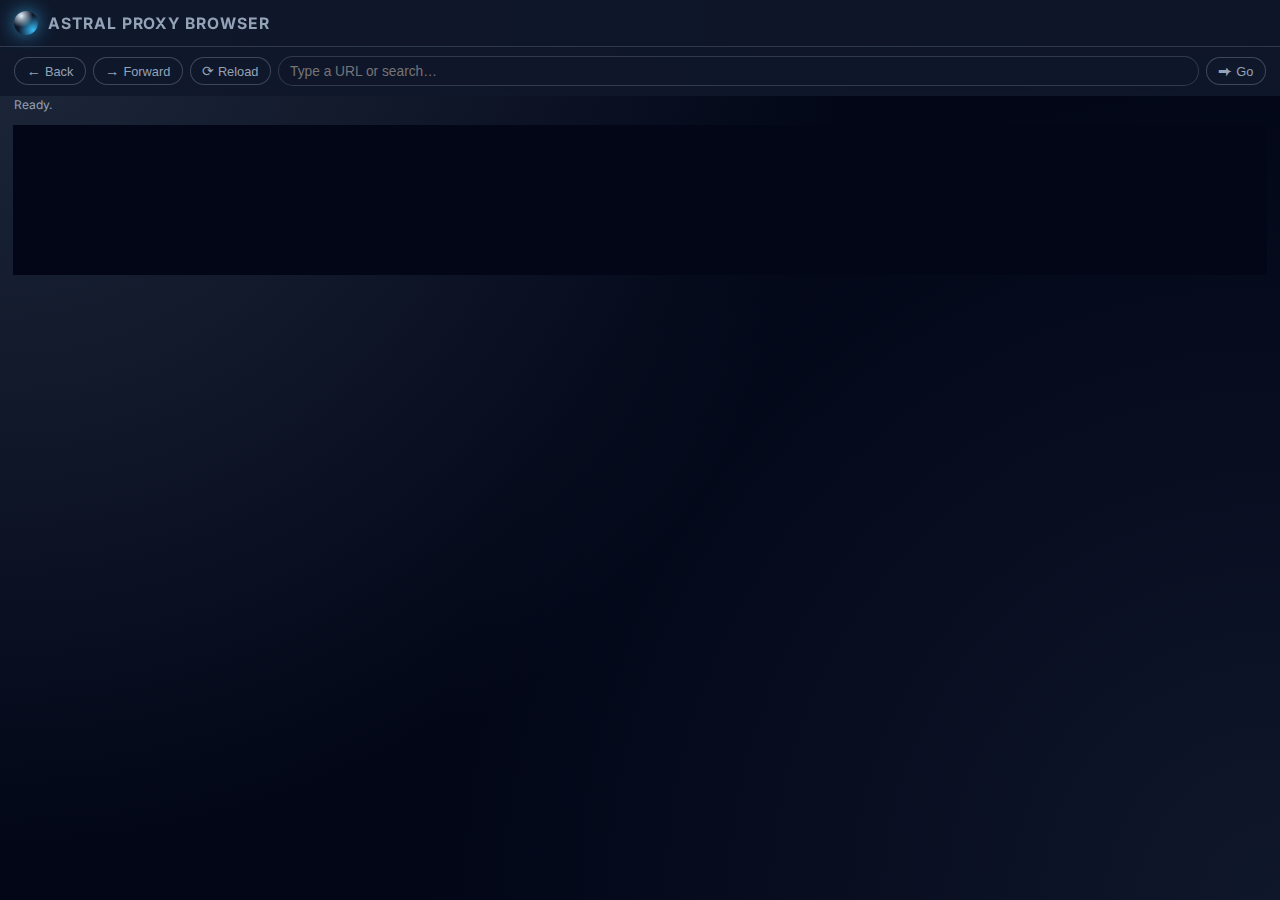
<file: proxy-browser.html>
<!DOCTYPE html>
<html lang="en">
<head>
  <meta charset="utf-8" />
  <title>Astral Proxy Browser</title>
  <meta name="viewport" content="width=device-width,initial-scale=1" />
  <link href="https://fonts.googleapis.com/css2?family=Inter:wght@300;400;600;800&display=swap" rel="stylesheet">
  <style>
    :root{
      --bg:#05060a;
      --panel:#0f1117;
      --accent:#0ea5e9;
      --accent-soft:rgba(14,165,233,0.15);
      --border:rgba(148,163,184,0.25);
      --text:#e2e8f0;
      --muted:#94a3b8;
    }
    *{box-sizing:border-box;margin:0;padding:0}
    body{
      font-family:Inter,system-ui,-apple-system,"Segoe UI",Roboto,Arial;
      background:radial-gradient(circle at 0 0,#1e293b 0,transparent 55%),radial-gradient(circle at 100% 100%,#0f172a 0,transparent 55%),#020617;
      color:var(--text);
      height:100vh;
      overflow:hidden;
      display:flex;
      flex-direction:column;
    }
    header{
      padding:.7rem .9rem;
      border-bottom:1px solid var(--border);
      background:linear-gradient(90deg,rgba(15,23,42,0.95),rgba(15,23,42,0.9));
      backdrop-filter:blur(16px);
      display:flex;
      align-items:center;
      gap:.6rem;
    }
    .logo-dot{
      width:24px;height:24px;border-radius:50%;
      background:radial-gradient(circle at 30% 20%,#e0f2fe 0,transparent 45%),radial-gradient(circle at 80% 80%,#38bdf8 0,transparent 55%);
      box-shadow:0 0 18px rgba(56,189,248,0.7);
    }
    h1{
      font-size:.98rem;
      font-weight:700;
      letter-spacing:.06em;
      text-transform:uppercase;
      color:var(--muted);
    }
    main{flex:1;display:flex;flex-direction:column;}
    .toolbar{
      padding:.55rem .9rem;
      display:flex;
      gap:.45rem;
      align-items:center;
      border-bottom:1px solid rgba(15,23,42,0.9);
      background:linear-gradient(180deg,rgba(15,23,42,0.95),rgba(15,23,42,0.92));
    }
    .btn{
      border-radius:999px;
      border:1px solid rgba(148,163,184,0.35);
      background:rgba(15,23,42,0.9);
      color:var(--muted);
      padding:.3rem .7rem;
      font-size:.8rem;
      cursor:pointer;
      display:flex;
      align-items:center;
      gap:.25rem;
    }
    .btn:hover{border-color:var(--accent);color:#e5f4ff;}
    .btn-icon{font-size:.9rem;}
    #urlInput{
      flex:1;
      padding:.4rem .7rem;
      border-radius:999px;
      border:1px solid var(--border);
      background:rgba(15,23,42,0.8);
      color:var(--text);
      font-size:.86rem;
      outline:none;
    }
    #urlInput:focus{
      border-color:var(--accent);
      box-shadow:0 0 0 1px rgba(56,189,248,0.35);
    }
    #statusText{
      font-size:.75rem;
      color:var(--muted);
      padding:.1rem .9rem .4rem;
    }
    #view{
      flex:1;
      border:none;
      width:100%;
      background:#020617;
    }
    #spinnerOverlay{
      position:absolute;
      inset:2.8rem .8rem .8rem .8rem;
      display:flex;
      align-items:center;
      justify-content:center;
      background:radial-gradient(circle at 20% 0,rgba(56,189,248,0.07),transparent),
                  radial-gradient(circle at 80% 100%,rgba(129,140,248,0.07),transparent),
                  rgba(15,23,42,0.92);
      border-radius:16px;
      pointer-events:none;
      opacity:0;
      visibility:hidden;
      transition:opacity .18s,visibility .18s;
    }
    #spinnerOverlay.show{
      opacity:1;
      visibility:visible;
    }
    .spinner{
      width:54px;height:54px;border-radius:50%;
      border:5px solid rgba(148,163,184,0.25);
      border-top-color:var(--accent);
      animation:spin 1s linear infinite;
    }
    @keyframes spin{from{transform:rotate(0)}to{transform:rotate(360deg)}}
    @media (max-width:700px){
      header h1{display:none;}
      .toolbar{flex-wrap:wrap;}
    }
  </style>
</head>
<body>
  <header>
    <div class="logo-dot"></div>
    <h1>Astral Proxy Browser</h1>
  </header>

  <main>
    <div class="toolbar">
      <button id="btnBack" class="btn" type="button" title="Back">
        <span class="btn-icon">←</span><span>Back</span>
      </button>
      <button id="btnForward" class="btn" type="button" title="Forward">
        <span class="btn-icon">→</span><span>Forward</span>
      </button>
      <button id="btnReload" class="btn" type="button" title="Reload">
        <span class="btn-icon">⟳</span><span>Reload</span>
      </button>
      <input id="urlInput" type="text" placeholder="Type a URL or search…" />
      <button id="btnGo" class="btn" type="button">
        <span class="btn-icon">⮕</span><span>Go</span>
      </button>
    </div>
    <div id="statusText">Ready.</div>
    <div style="position:relative;flex:1;padding:.4rem .8rem .8rem .8rem;">
      <div id="spinnerOverlay"><div class="spinner"></div></div>
      <iframe id="view" title="Astral Proxy View" sandbox="allow-scripts allow-same-origin allow-forms allow-popups"></iframe>
    </div>
  </main>

<script>
  /*
    CONFIG:
    If you later want this page to talk to a proxy, you can edit buildTargetUrl()
    to wrap the user URL into your proxy format.
  */

  const iframe = document.getElementById('view');
  const urlInput = document.getElementById('urlInput');
  const statusText = document.getElementById('statusText');
  const spinner = document.getElementById('spinnerOverlay');

  const historyStack = [];
  let historyIndex = -1;
  let loading = false;

  function normalizeInput(input){
    input = input.trim();
    if(!input) return "";
    // If it looks like a URL without protocol, add https://
    if(/^https?:\/\//i.test(input)) return input;
    if(/^[\w.-]+\.[a-z]{2,}(/i.test(input) || /^[\w.-]+\.[a-z]{2,}$/i.test(input)){
      return "https://" + input;
    }
    // Otherwise treat as DuckDuckGo search
    const q = encodeURIComponent(input);
    return "https://duckduckgo.com/?q=" + q;
  }

  // PLACE TO INTEGRATE A REAL PROXY LATER:
  function buildTargetUrl(userUrl){
    // 🔹 Right now: just load the URL directly.
    // 🔹 If you hook this page into a real proxy later, change this function.
    //   For example, if your proxy entry is:
    //   https://yourproxy.example.com/service/<encodedURL>
    //   you would do something like:
    //   return PROXY_BASE + "/service/" + encodeURIComponent(userUrl);
    return userUrl;
  }

  function setLoading(isLoading, msg){
    loading = isLoading;
    spinner.classList.toggle('show', isLoading);
    if(msg) statusText.textContent = msg;
  }

  function navigate(rawInput, pushToHistory = true){
    const normalized = normalizeInput(rawInput);
    if(!normalized) return;
    const target = buildTargetUrl(normalized);

    setLoading(true, "Loading " + normalized + " …");
    iframe.src = target;
    urlInput.value = normalized;

    if(pushToHistory){
      // trim forward history
      historyStack.splice(historyIndex + 1);
      historyStack.push(normalized);
      historyIndex = historyStack.length - 1;
    }
  }

  iframe.addEventListener('load', ()=>{
    setLoading(false, "Loaded.");
  });

  document.getElementById('btnGo').addEventListener('click', ()=>{
    navigate(urlInput.value);
  });

  urlInput.addEventListener('keydown', (e)=>{
    if(e.key === 'Enter') navigate(urlInput.value);
  });

  document.getElementById('btnReload').addEventListener('click', ()=>{
    if(historyIndex >= 0){
      navigate(historyStack[historyIndex], false);
    }
  });

  document.getElementById('btnBack').addEventListener('click', ()=>{
    if(historyIndex > 0){
      historyIndex--;
      navigate(historyStack[historyIndex], false);
    }
  });

  document.getElementById('btnForward').addEventListener('click', ()=>{
    if(historyIndex < historyStack.length - 1){
      historyIndex++;
      navigate(historyStack[historyIndex], false);
    }
  });

  // Start page (you can change this to whatever you want)
  navigate("duckduckgo.com");
</script>
</body>
</html>
</file>
